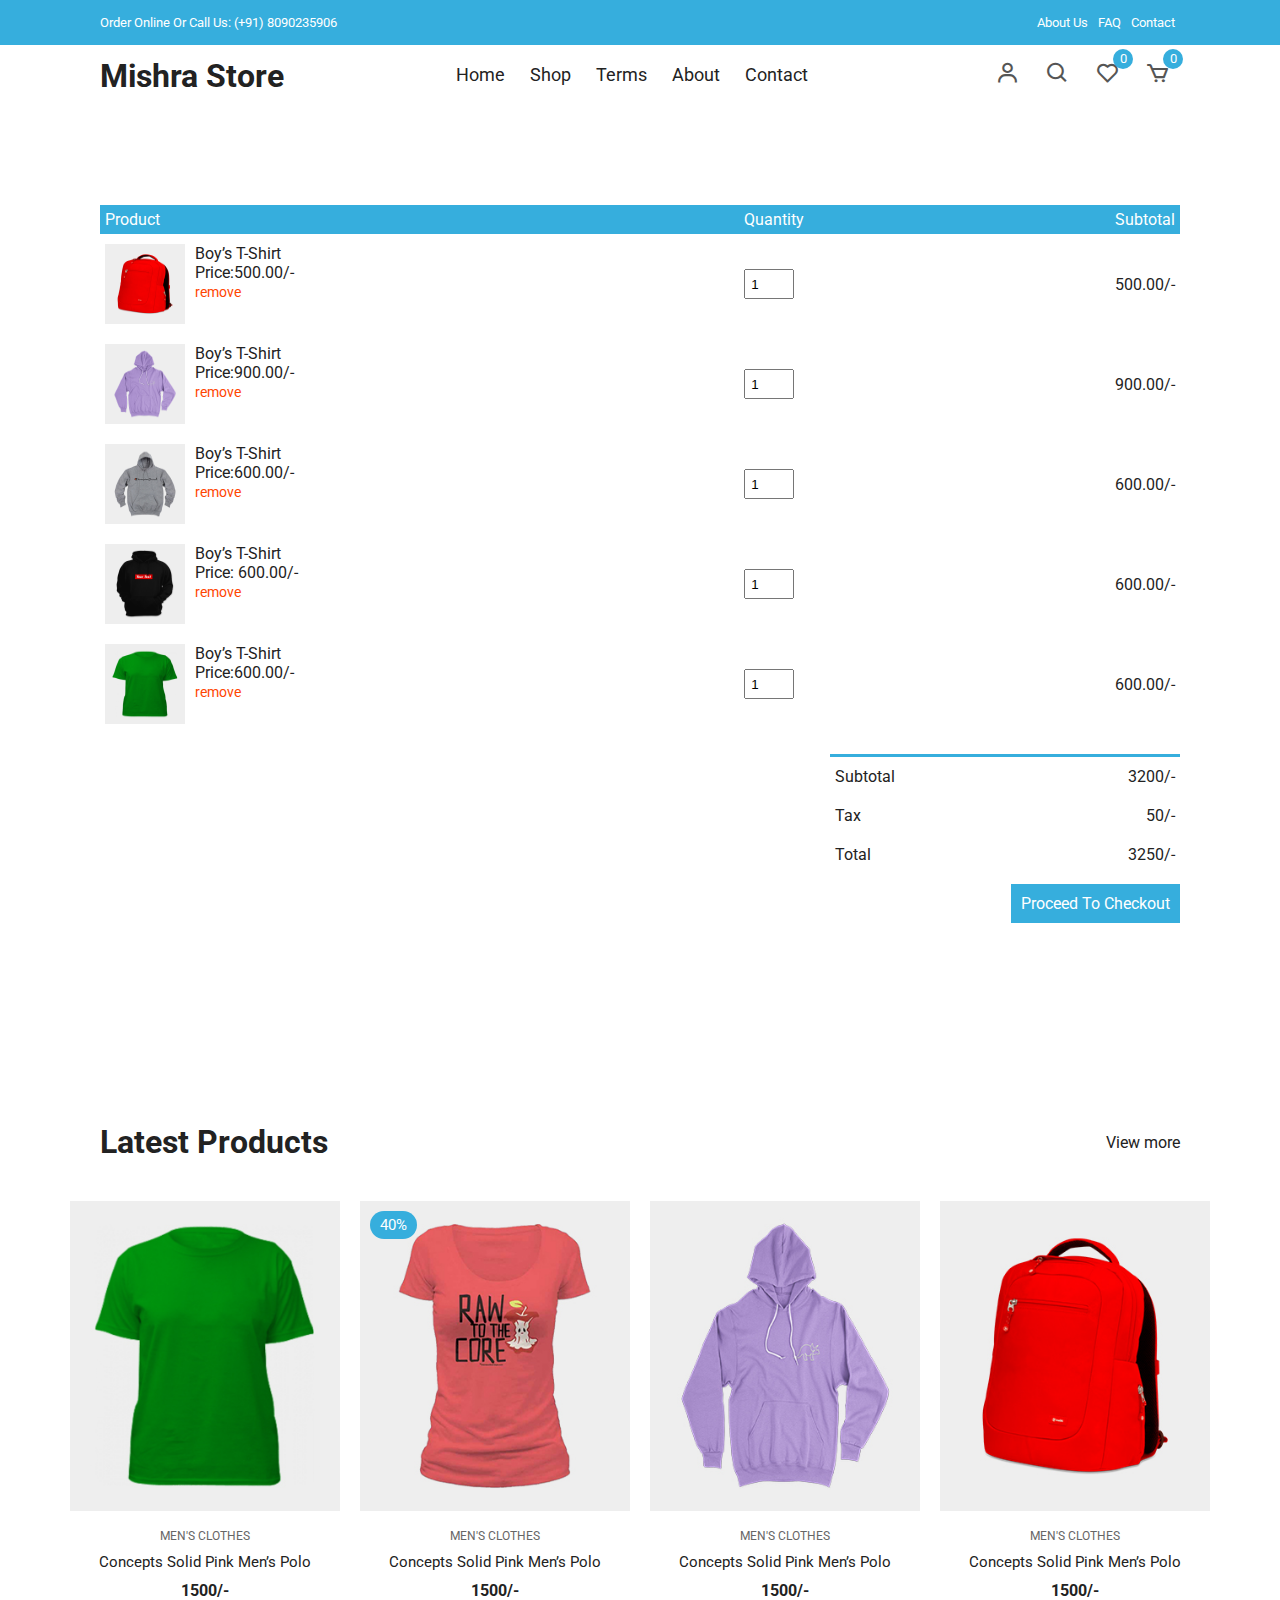
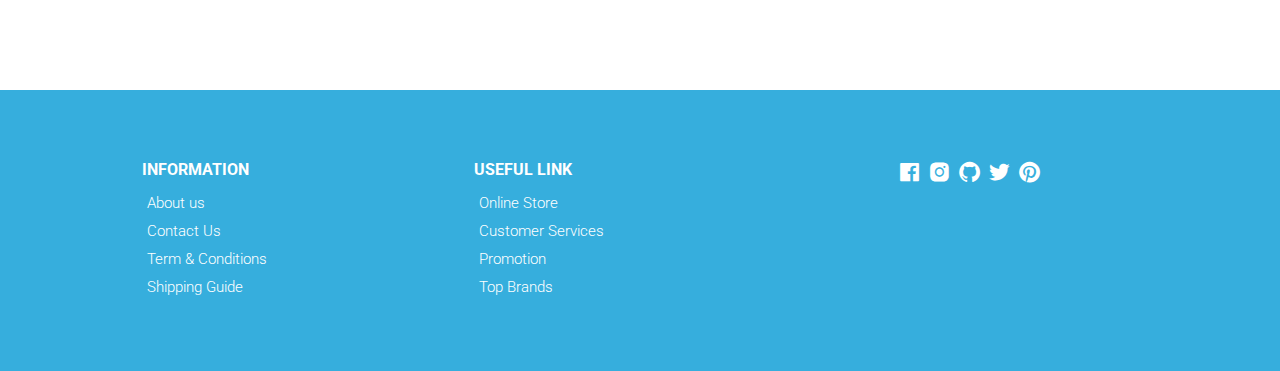
<file: cart.html>
<!DOCTYPE html>
<html lang="en">
  <head>
    <meta charset="UTF-8" />
    <meta name="viewport" content="width=device-width, initial-scale=1.0" />
    <!-- Box icons -->
    <link
      rel="stylesheet"
      href="https://cdn.jsdelivr.net/npm/boxicons@latest/css/boxicons.min.css"
    />
    <!-- Custom StyleSheet -->
    <link rel="stylesheet" href="./css/styles.css" />
    <title>Your Cart</title>
  </head>
  <body>
    <!-- Navigation -->
    <div class="top-nav">
      <div class="container d-flex">
        <p>Order Online Or Call Us: (+91) 8090235906</p>
        <ul class="d-flex">
          <li><a href="#">About Us</a></li>
          <li><a href="#">FAQ</a></li>
          <li><a href="#">Contact</a></li>
        </ul>
      </div>
    </div>
    <div class="navigation">
      <div class="nav-center container d-flex">
        <a href="index.html" class="logo"><h1>Mishra Store</h1></a>

        <ul class="nav-list d-flex">
          <li class="nav-item">
            <a href="/" class="nav-link">Home</a>
          </li>
          <li class="nav-item">
            <a href="product.html" class="nav-link">Shop</a>
          </li>
          <li class="nav-item">
            <a href="#terms" class="nav-link">Terms</a>
          </li>
          <li class="nav-item">
            <a href="#about" class="nav-link">About</a>
          </li>
          <li class="nav-item">
            <a href="#contact" class="nav-link">Contact</a>
          </li>
          <li class="icons d-flex">
            <a href="login.html" class="icon">
              <i class="bx bx-user"></i>
            </a>
            <div class="icon">
              <i class="bx bx-search"></i>
            </div>
            <div class="icon">
              <i class="bx bx-heart"></i>
              <span class="d-flex">0</span>
            </div>
            <a href="cart.html" class="icon">
              <i class="bx bx-cart"></i>
              <span class="d-flex">0</span>
            </a>
          </li>
        </ul>

        <div class="icons d-flex">
          <a href="login.html" class="icon">
            <i class="bx bx-user"></i>
          </a>
          <div class="icon">
            <i class="bx bx-search"></i>
          </div>
          <div class="icon">
            <i class="bx bx-heart"></i>
            <span class="d-flex">0</span>
          </div>
          <a href="cart.html" class="icon">
            <i class="bx bx-cart"></i>
            <span class="d-flex">0</span>
          </a>
        </div>

        <div class="hamburger">
          <i class="bx bx-menu-alt-left"></i>
        </div>
      </div>
    </div>

    <!-- Cart Items -->
    <div class="container cart">
      <table>
        <tr>
          <th>Product</th>
          <th>Quantity</th>
          <th>Subtotal</th>
        </tr>
        <tr>
          <td>
            <div class="cart-info">
              <img src="./images/product-2.jpg" alt="" />
              <div>
                <p>Boy’s T-Shirt</p>
                <span>Price:500.00/-</span> <br />
                <a href="#">remove</a>
              </div>
            </div>
          </td>
          <td><input type="number" value="1" min="1" /></td>
          <td>500.00/-</td>
        </tr>
        <tr>
          <td>
            <div class="cart-info">
              <img src="./images/product-3.jpg" alt="" />
              <div>
                <p>Boy’s T-Shirt</p>
                <span>Price:900.00/-</span> <br />
                <a href="#">remove</a>
              </div>
            </div>
          </td>
          <td><input type="number" value="1" min="1" /></td>
          <td>900.00/-</td>
        </tr>
        <tr>
          <td>
            <div class="cart-info">
              <img src="./images/product-4.jpg" alt="" />
              <div>
                <p>Boy’s T-Shirt</p>
                <span>Price:600.00/-</span> <br />
                <a href="#">remove</a>
              </div>
            </div>
          </td>
          <td><input type="number" value="1" min="1" /></td>
          <td>600.00/-</td>
        </tr>
        <tr>
          <td>
            <div class="cart-info">
              <img src="./images/product-5.jpg" alt="" />
              <div>
                <p>Boy’s T-Shirt</p>
                <span>Price: 600.00/-</span> <br />
                <a href="#">remove</a>
              </div>
            </div>
          </td>
          <td><input type="number" value="1" min="1" /></td>
          <td>600.00/-</td>
        </tr>
        <tr>
          <td>
            <div class="cart-info">
              <img src="./images/product-6.jpg" alt="" />
              <div>
                <p>Boy’s T-Shirt</p>
                <span>Price:600.00/-</span> <br />
                <a href="#">remove</a>
              </div>
            </div>
          </td>
          <td><input type="number" value="1" min="1" /></td>
          <td>600.00/-</td>
        </tr>
      </table>
      <div class="total-price">
        <table>
          <tr>
            <td>Subtotal</td>
            <td>3200/-</td>
          </tr>
          <tr>
            <td>Tax</td>
            <td>50/-</td>
          </tr>
          <tr>
            <td>Total</td>
            <td>3250/-</td>
          </tr>
        </table>
        <a href="#" class="checkout btn">Proceed To Checkout</a>
      </div>
    </div>

    <!-- Latest Products -->
    <section class="section featured">
      <div class="top container">
        <h1>Latest Products</h1>
        <a href="#" class="view-more">View more</a>
      </div>
      <div class="product-center container">
        <div class="product-item">
          <div class="overlay">
            <a href="" class="product-thumb">
              <img src="./images/product-6.jpg" alt="" />
            </a>
          </div>
          <div class="product-info">
            <span>MEN'S CLOTHES</span>
            <a href="">Concepts Solid Pink Men’s Polo</a>
            <h4>1500/-</h4>
          </div>
          <ul class="icons">
            <li><i class="bx bx-heart"></i></li>
            <li><i class="bx bx-search"></i></li>
            <li><i class="bx bx-cart"></i></li>
          </ul>
        </div>
        <div class="product-item">
          <div class="overlay">
            <a href="" class="product-thumb">
              <img src="./images/product-1.jpg" alt="" />
            </a>
            <span class="discount">40%</span>
          </div>
          <div class="product-info">
            <span>MEN'S CLOTHES</span>
            <a href="">Concepts Solid Pink Men’s Polo</a>
            <h4>1500/-</h4>
          </div>
          <ul class="icons">
            <li><i class="bx bx-heart"></i></li>
            <li><i class="bx bx-search"></i></li>
            <li><i class="bx bx-cart"></i></li>
          </ul>
        </div>
        <div class="product-item">
          <div class="overlay">
            <a href="" class="product-thumb">
              <img src="./images/product-3.jpg" alt="" />
            </a>
          </div>
          <div class="product-info">
            <span>MEN'S CLOTHES</span>
            <a href="">Concepts Solid Pink Men’s Polo</a>
            <h4>1500/-</h4>
          </div>
          <ul class="icons">
            <li><i class="bx bx-heart"></i></li>
            <li><i class="bx bx-search"></i></li>
            <li><i class="bx bx-cart"></i></li>
          </ul>
        </div>
        <div class="product-item">
          <div class="overlay">
            <a href="" class="product-thumb">
              <img src="./images/product-2.jpg" alt="" />
            </a>
          </div>
          <div class="product-info">
            <span>MEN'S CLOTHES</span>
            <a href="">Concepts Solid Pink Men’s Polo</a>
            <h4>1500/-</h4>
          </div>
          <ul class="icons">
            <li><i class="bx bx-heart"></i></li>
            <li><i class="bx bx-search"></i></li>
            <li><i class="bx bx-cart"></i></li>
          </ul>
        </div>
      </div>
    </section>

    <!-- Footer -->
    <footer class="footer">
      <div class="row">
        <div class="col d-flex">
          <h4>INFORMATION</h4>
          <a href="">About us</a>
          <a href="">Contact Us</a>
          <a href="">Term & Conditions</a>
          <a href="">Shipping Guide</a>
        </div>
        <div class="col d-flex">
          <h4>USEFUL LINK</h4>
          <a href="">Online Store</a>
          <a href="">Customer Services</a>
          <a href="">Promotion</a>
          <a href="">Top Brands</a>
        </div>
        <div class="col d-flex">
          <span><i class="bx bxl-facebook-square"></i></span>
          <span><i class="bx bxl-instagram-alt"></i></span>
          <span><i class="bx bxl-github"></i></span>
          <span><i class="bx bxl-twitter"></i></span>
          <span><i class="bx bxl-pinterest"></i></span>
        </div>
      </div>
    </footer>

    <!-- Custom Script -->
    <script src="./js/index.js"></script>
  </body>
</html>
</file>
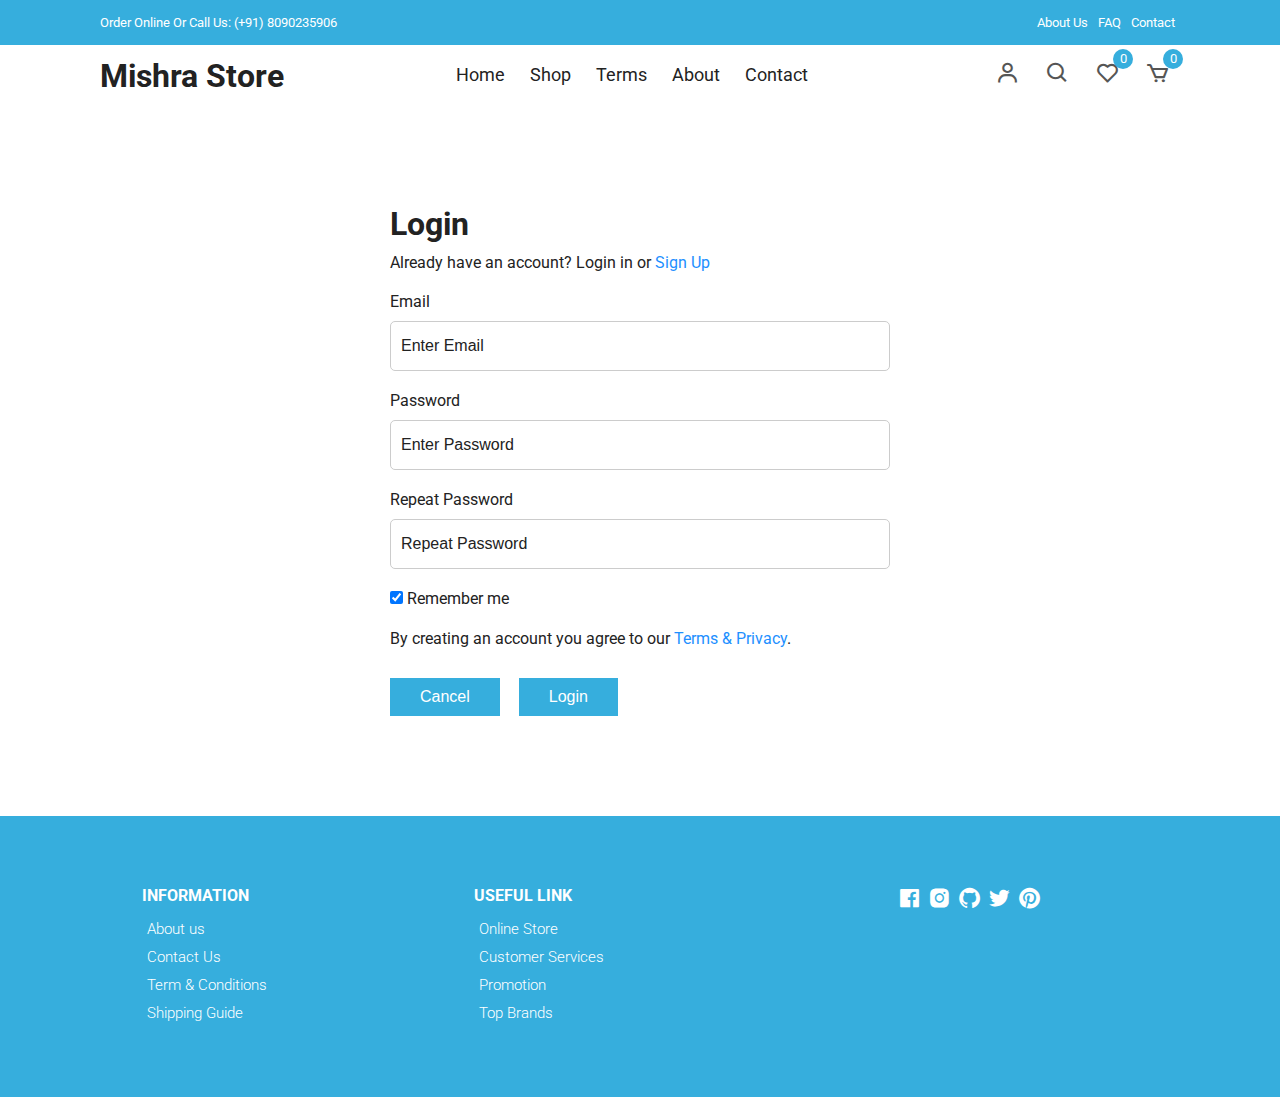
<file: login.html>
<!DOCTYPE html>
<html lang="en">
  <head>
    <meta charset="UTF-8" />
    <meta name="viewport" content="width=device-width, initial-scale=1.0" />
    <!-- Box icons -->
    <link
      rel="stylesheet"
      href="https://cdn.jsdelivr.net/npm/boxicons@latest/css/boxicons.min.css"
    />
    <!-- Custom StyleSheet -->
    <link rel="stylesheet" href="./css/styles.css" />
    <title>Login</title>
  </head>
  <body>
    <!-- Navigation -->
    <div class="top-nav">
      <div class="container d-flex">
        <p>Order Online Or Call Us: (+91) 8090235906</p>
        <ul class="d-flex">
          <li><a href="#">About Us</a></li>
          <li><a href="#">FAQ</a></li>
          <li><a href="#">Contact</a></li>
        </ul>
      </div>
    </div>
    <div class="navigation">
      <div class="nav-center container d-flex">
        <a href="index.html" class="logo"><h1>Mishra Store</h1></a>

        <ul class="nav-list d-flex">
          <li class="nav-item">
            <a href="/" class="nav-link">Home</a>
          </li>
          <li class="nav-item">
            <a href="product.html" class="nav-link">Shop</a>
          </li>
          <li class="nav-item">
            <a href="#terms" class="nav-link">Terms</a>
          </li>
          <li class="nav-item">
            <a href="#about" class="nav-link">About</a>
          </li>
          <li class="nav-item">
            <a href="#contact" class="nav-link">Contact</a>
          </li>
          <li class="icons d-flex">
            <a href="login.html" class="icon">
              <i class="bx bx-user"></i>
            </a>
            <div class="icon">
              <i class="bx bx-search"></i>
            </div>
            <div class="icon">
              <i class="bx bx-heart"></i>
              <span class="d-flex">0</span>
            </div>
            <a href="cart.html" class="icon">
              <i class="bx bx-cart"></i>
              <span class="d-flex">0</span>
            </a>
          </li>
        </ul>

        <div class="icons d-flex">
          <a href="login.html" class="icon">
            <i class="bx bx-user"></i>
          </a>
          <div class="icon">
            <i class="bx bx-search"></i>
          </div>
          <div class="icon">
            <i class="bx bx-heart"></i>
            <span class="d-flex">0</span>
          </div>
          <a href="cart.html" class="icon">
            <i class="bx bx-cart"></i>
            <span class="d-flex">0</span>
          </a>
        </div>

        <div class="hamburger">
          <i class="bx bx-menu-alt-left"></i>
        </div>
      </div>
    </div>
    <!-- Login -->
    <div class="container">
      <div class="login-form">
        <form action="">
          <h1>Login</h1>
          <p>
            Already have an account? Login in or
            <a href="signup.html">Sign Up</a>
          </p>

          <label for="email">Email</label>
          <input type="text" placeholder="Enter Email" name="email" required />

          <label for="psw">Password</label>
          <input
            type="password"
            placeholder="Enter Password"
            name="psw"
            required
          />

          <label for="psw-repeat">Repeat Password</label>
          <input
            type="password"
            placeholder="Repeat Password"
            name="psw-repeat"
            required
          />

          <label>
            <input
              type="checkbox"
              checked="checked"
              name="remember"
              style="margin-bottom: 15px"
            />
            Remember me
          </label>

          <p>
            By creating an account you agree to our
            <a href="#">Terms & Privacy</a>.
          </p>

          <div class="buttons">
            <button type="button" class="cancelbtn">Cancel</button>
            <button type="submit" class="signupbtn">Login</button>
          </div>
        </form>
      </div>
    </div>

    <!-- Footer -->
    <footer class="footer">
      <div class="row">
        <div class="col d-flex">
          <h4>INFORMATION</h4>
          <a href="">About us</a>
          <a href="">Contact Us</a>
          <a href="">Term & Conditions</a>
          <a href="">Shipping Guide</a>
        </div>
        <div class="col d-flex">
          <h4>USEFUL LINK</h4>
          <a href="">Online Store</a>
          <a href="">Customer Services</a>
          <a href="">Promotion</a>
          <a href="">Top Brands</a>
        </div>
        <div class="col d-flex">
          <span><i class="bx bxl-facebook-square"></i></span>
          <span><i class="bx bxl-instagram-alt"></i></span>
          <span><i class="bx bxl-github"></i></span>
          <span><i class="bx bxl-twitter"></i></span>
          <span><i class="bx bxl-pinterest"></i></span>
        </div>
      </div>
    </footer>

    <!-- Custom Script -->
    <script src="./js/index.js"></script>
  </body>
</html>
</file>
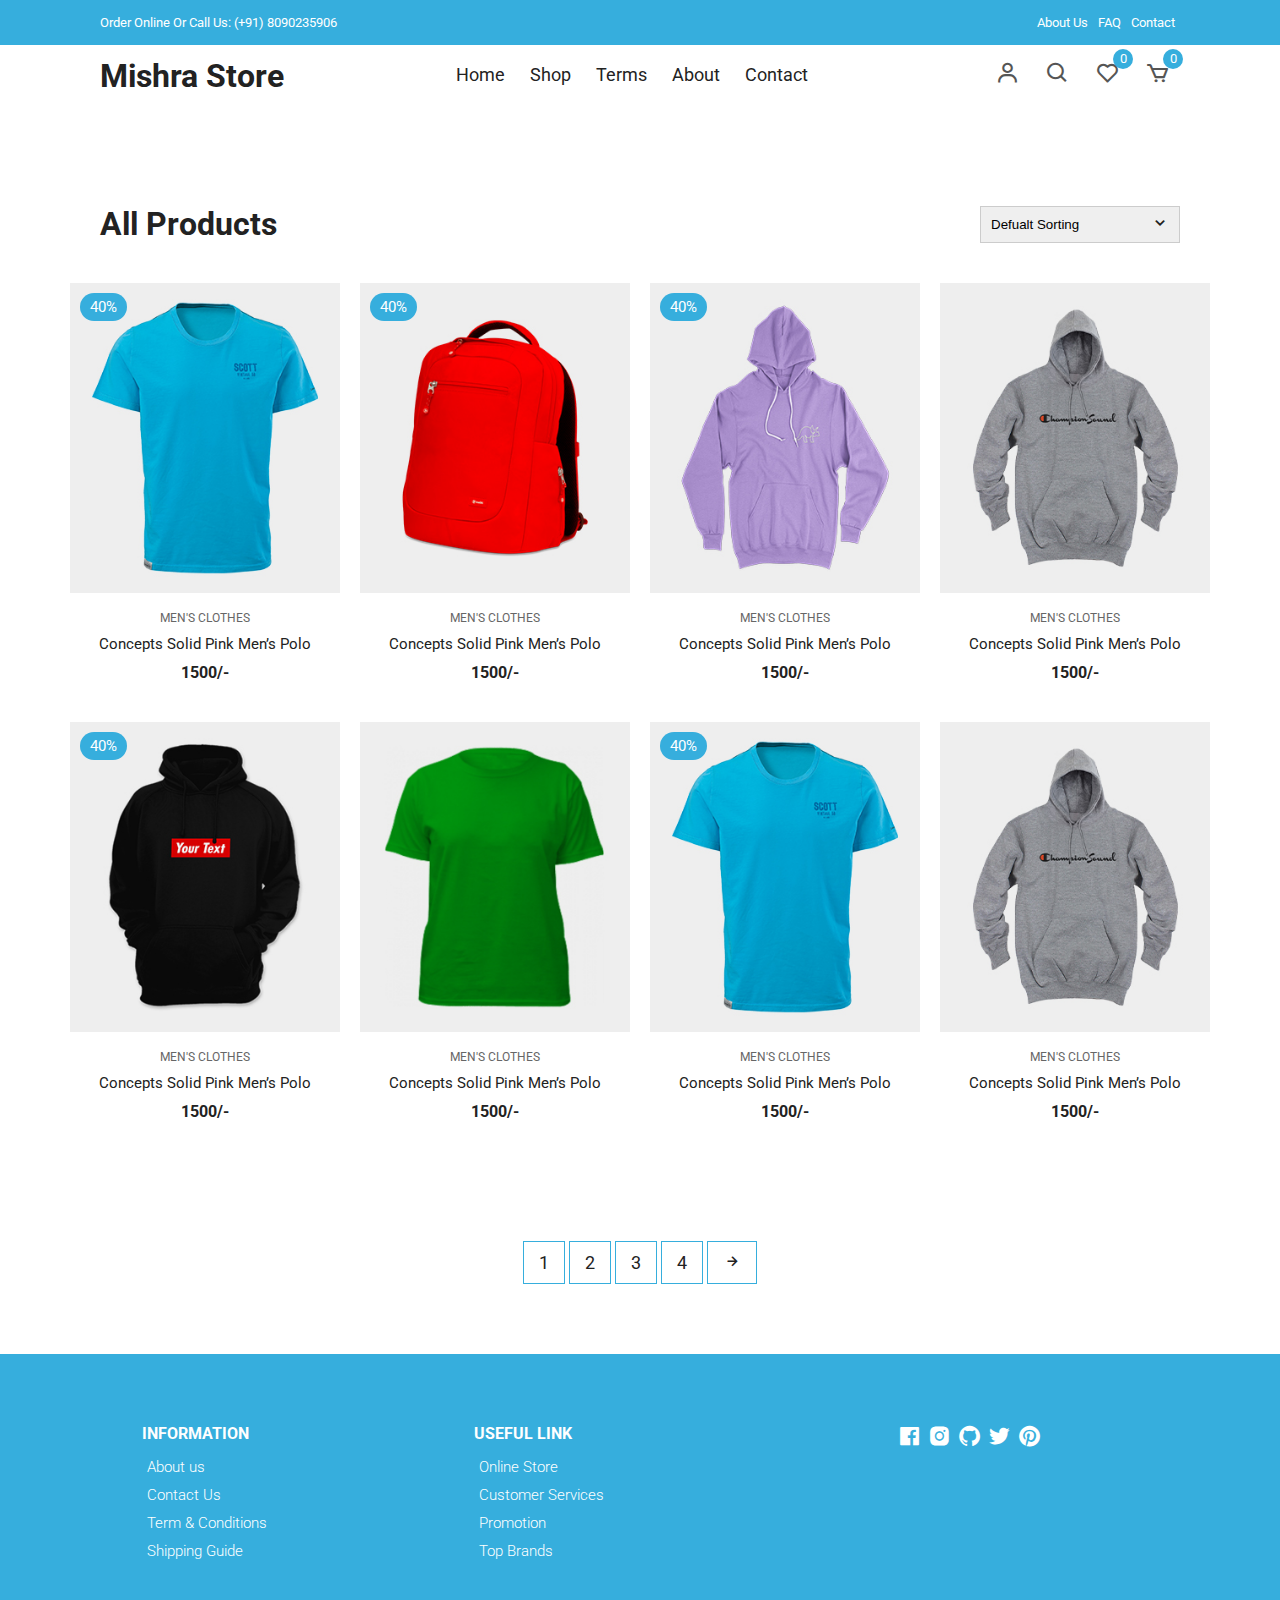
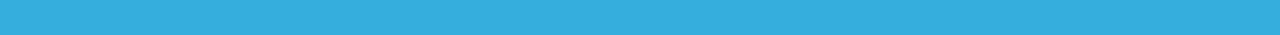
<file: product.html>
<!DOCTYPE html>
<html lang="en">
  <head>
    <meta charset="UTF-8" />
    <meta name="viewport" content="width=device-width, initial-scale=1.0" />
    <!-- Box icons -->
    <link
      rel="stylesheet"
      href="https://cdn.jsdelivr.net/npm/boxicons@latest/css/boxicons.min.css"
    />
    <!-- Custom StyleSheet -->
    <link rel="stylesheet" href="./css/styles.css" />
    <title>Boy’s T-Shirt</title>
  </head>

  <body>
    <!-- Navigation -->
    <div class="top-nav">
      <div class="container d-flex">
        <p>Order Online Or Call Us: (+91) 8090235906</p>
        <ul class="d-flex">
          <li><a href="#">About Us</a></li>
          <li><a href="#">FAQ</a></li>
          <li><a href="#">Contact</a></li>
        </ul>
      </div>
    </div>
    <div class="navigation">
      <div class="nav-center container d-flex">
        <a href="index.html" class="logo"><h1>Mishra Store</h1></a>

        <ul class="nav-list d-flex">
          <li class="nav-item">
            <a href="/" class="nav-link">Home</a>
          </li>
          <li class="nav-item">
            <a href="product.html" class="nav-link">Shop</a>
          </li>
          <li class="nav-item">
            <a href="#terms" class="nav-link">Terms</a>
          </li>
          <li class="nav-item">
            <a href="#about" class="nav-link">About</a>
          </li>
          <li class="nav-item">
            <a href="#contact" class="nav-link">Contact</a>
          </li>
          <li class="icons d-flex">
            <a href="login.html" class="icon">
              <i class="bx bx-user"></i>
            </a>
            <div class="icon">
              <i class="bx bx-search"></i>
            </div>
            <div class="icon">
              <i class="bx bx-heart"></i>
              <span class="d-flex">0</span>
            </div>
            <a href="cart.html" class="icon">
              <i class="bx bx-cart"></i>
              <span class="d-flex">0</span>
            </a>
          </li>
        </ul>

        <div class="icons d-flex">
          <a href="login.html" class="icon">
            <i class="bx bx-user"></i>
          </a>
          <div class="icon">
            <i class="bx bx-search"></i>
          </div>
          <div class="icon">
            <i class="bx bx-heart"></i>
            <span class="d-flex">0</span>
          </div>
          <a href="cart.html" class="icon">
            <i class="bx bx-cart"></i>
            <span class="d-flex">0</span>
          </a>
        </div>

        <div class="hamburger">
          <i class="bx bx-menu-alt-left"></i>
        </div>
      </div>
    </div>

    <!-- All Products -->
    <section class="section all-products" id="products">
      <div class="top container">
        <h1>All Products</h1>
        <form>
          <select>
            <option value="1">Defualt Sorting</option>
            <option value="2">Sort By Price</option>
            <option value="3">Sort By Popularity</option>
            <option value="4">Sort By Sale</option>
            <option value="5">Sort By Rating</option>
          </select>
          <span><i class="bx bx-chevron-down"></i></span>
        </form>
      </div>
      <div class="product-center container">
        <div class="product-item">
          <div class="overlay">
            <a href="productDetails.html" class="product-thumb">
              <img src="./images/product-7.jpg" alt="" />
            </a>
            <span class="discount">40%</span>
          </div>
          <div class="product-info">
            <span>MEN'S CLOTHES</span>
            <a href="productDetails.html">Concepts Solid Pink Men’s Polo</a>
            <h4>1500/-</h4>
          </div>
          <ul class="icons">
            <li><i class="bx bx-heart"></i></li>
            <li><i class="bx bx-search"></i></li>
            <li><i class="bx bx-cart"></i></li>
          </ul>
        </div>
        <div class="product-item">
          <div class="overlay">
            <a href="" class="product-thumb">
              <img src="./images/product-2.jpg" alt="" />
            </a>
            <span class="discount">40%</span>
          </div>
          <div class="product-info">
            <span>MEN'S CLOTHES</span>
            <a href="">Concepts Solid Pink Men’s Polo</a>
            <h4>1500/-</h4>
          </div>
          <ul class="icons">
            <li><i class="bx bx-heart"></i></li>
            <li><i class="bx bx-search"></i></li>
            <li><i class="bx bx-cart"></i></li>
          </ul>
        </div>
        <div class="product-item">
          <div class="overlay">
            <a href="" class="product-thumb">
              <img src="./images/product-3.jpg" alt="" />
            </a>
            <span class="discount">40%</span>
          </div>
          <div class="product-info">
            <span>MEN'S CLOTHES</span>
            <a href="">Concepts Solid Pink Men’s Polo</a>
            <h4>1500/-</h4>
          </div>
          <ul class="icons">
            <li><i class="bx bx-heart"></i></li>
            <li><i class="bx bx-search"></i></li>
            <li><i class="bx bx-cart"></i></li>
          </ul>
        </div>
        <div class="product-item">
          <div class="overlay">
            <a href="" class="product-thumb">
              <img src="./images/product-4.jpg" alt="" />
            </a>
          </div>
          <div class="product-info">
            <span>MEN'S CLOTHES</span>
            <a href="">Concepts Solid Pink Men’s Polo</a>
            <h4>1500/-</h4>
          </div>
          <ul class="icons">
            <li><i class="bx bx-heart"></i></li>
            <li><i class="bx bx-search"></i></li>
            <li><i class="bx bx-cart"></i></li>
          </ul>
        </div>
        <div class="product-item">
          <div class="overlay">
            <a href="" class="product-thumb">
              <img src="./images/product-5.jpg" alt="" />
            </a>
            <span class="discount">40%</span>
          </div>
          <div class="product-info">
            <span>MEN'S CLOTHES</span>
            <a href="">Concepts Solid Pink Men’s Polo</a>
            <h4>1500/-</h4>
          </div>
          <ul class="icons">
            <li><i class="bx bx-heart"></i></li>
            <li><i class="bx bx-search"></i></li>
            <li><i class="bx bx-cart"></i></li>
          </ul>
        </div>
        <div class="product-item">
          <div class="overlay">
            <a href="" class="product-thumb">
              <img src="./images/product-6.jpg" alt="" />
            </a>
          </div>
          <div class="product-info">
            <span>MEN'S CLOTHES</span>
            <a href="">Concepts Solid Pink Men’s Polo</a>
            <h4>1500/-</h4>
          </div>
          <ul class="icons">
            <li><i class="bx bx-heart"></i></li>
            <li><i class="bx bx-search"></i></li>
            <li><i class="bx bx-cart"></i></li>
          </ul>
        </div>
        <div class="product-item">
          <div class="overlay">
            <a href="" class="product-thumb">
              <img src="./images/product-7.jpg" alt="" />
            </a>
            <span class="discount">40%</span>
          </div>
          <div class="product-info">
            <span>MEN'S CLOTHES</span>
            <a href="">Concepts Solid Pink Men’s Polo</a>
            <h4>1500/-</h4>
          </div>
          <ul class="icons">
            <li><i class="bx bx-heart"></i></li>
            <li><i class="bx bx-search"></i></li>
            <li><i class="bx bx-cart"></i></li>
          </ul>
        </div>
        <div class="product-item">
          <div class="overlay">
            <a href="" class="product-thumb">
              <img src="./images/product-4.jpg" alt="" />
            </a>
          </div>
          <div class="product-info">
            <span>MEN'S CLOTHES</span>
            <a href="">Concepts Solid Pink Men’s Polo</a>
            <h4>1500/-</h4>
          </div>
          <ul class="icons">
            <li><i class="bx bx-heart"></i></li>
            <li><i class="bx bx-search"></i></li>
            <li><i class="bx bx-cart"></i></li>
          </ul>
        </div>
      </div>
    </section>
    <section class="pagination">
      <div class="container">
        <span>1</span> <span>2</span> <span>3</span> <span>4</span>
        <span><i class="bx bx-right-arrow-alt"></i></span>
      </div>
    </section>
    <!-- Footer -->
    <footer class="footer">
      <div class="row">
        <div class="col d-flex">
          <h4>INFORMATION</h4>
          <a href="">About us</a>
          <a href="">Contact Us</a>
          <a href="">Term & Conditions</a>
          <a href="">Shipping Guide</a>
        </div>
        <div class="col d-flex">
          <h4>USEFUL LINK</h4>
          <a href="">Online Store</a>
          <a href="">Customer Services</a>
          <a href="">Promotion</a>
          <a href="">Top Brands</a>
        </div>
        <div class="col d-flex">
          <span><i class="bx bxl-facebook-square"></i></span>
          <span><i class="bx bxl-instagram-alt"></i></span>
          <span><i class="bx bxl-github"></i></span>
          <span><i class="bx bxl-twitter"></i></span>
          <span><i class="bx bxl-pinterest"></i></span>
        </div>
      </div>
    </footer>
    <!-- Custom Script -->
    <script src="./js/index.js"></script>
  </body>
</html>
</file>
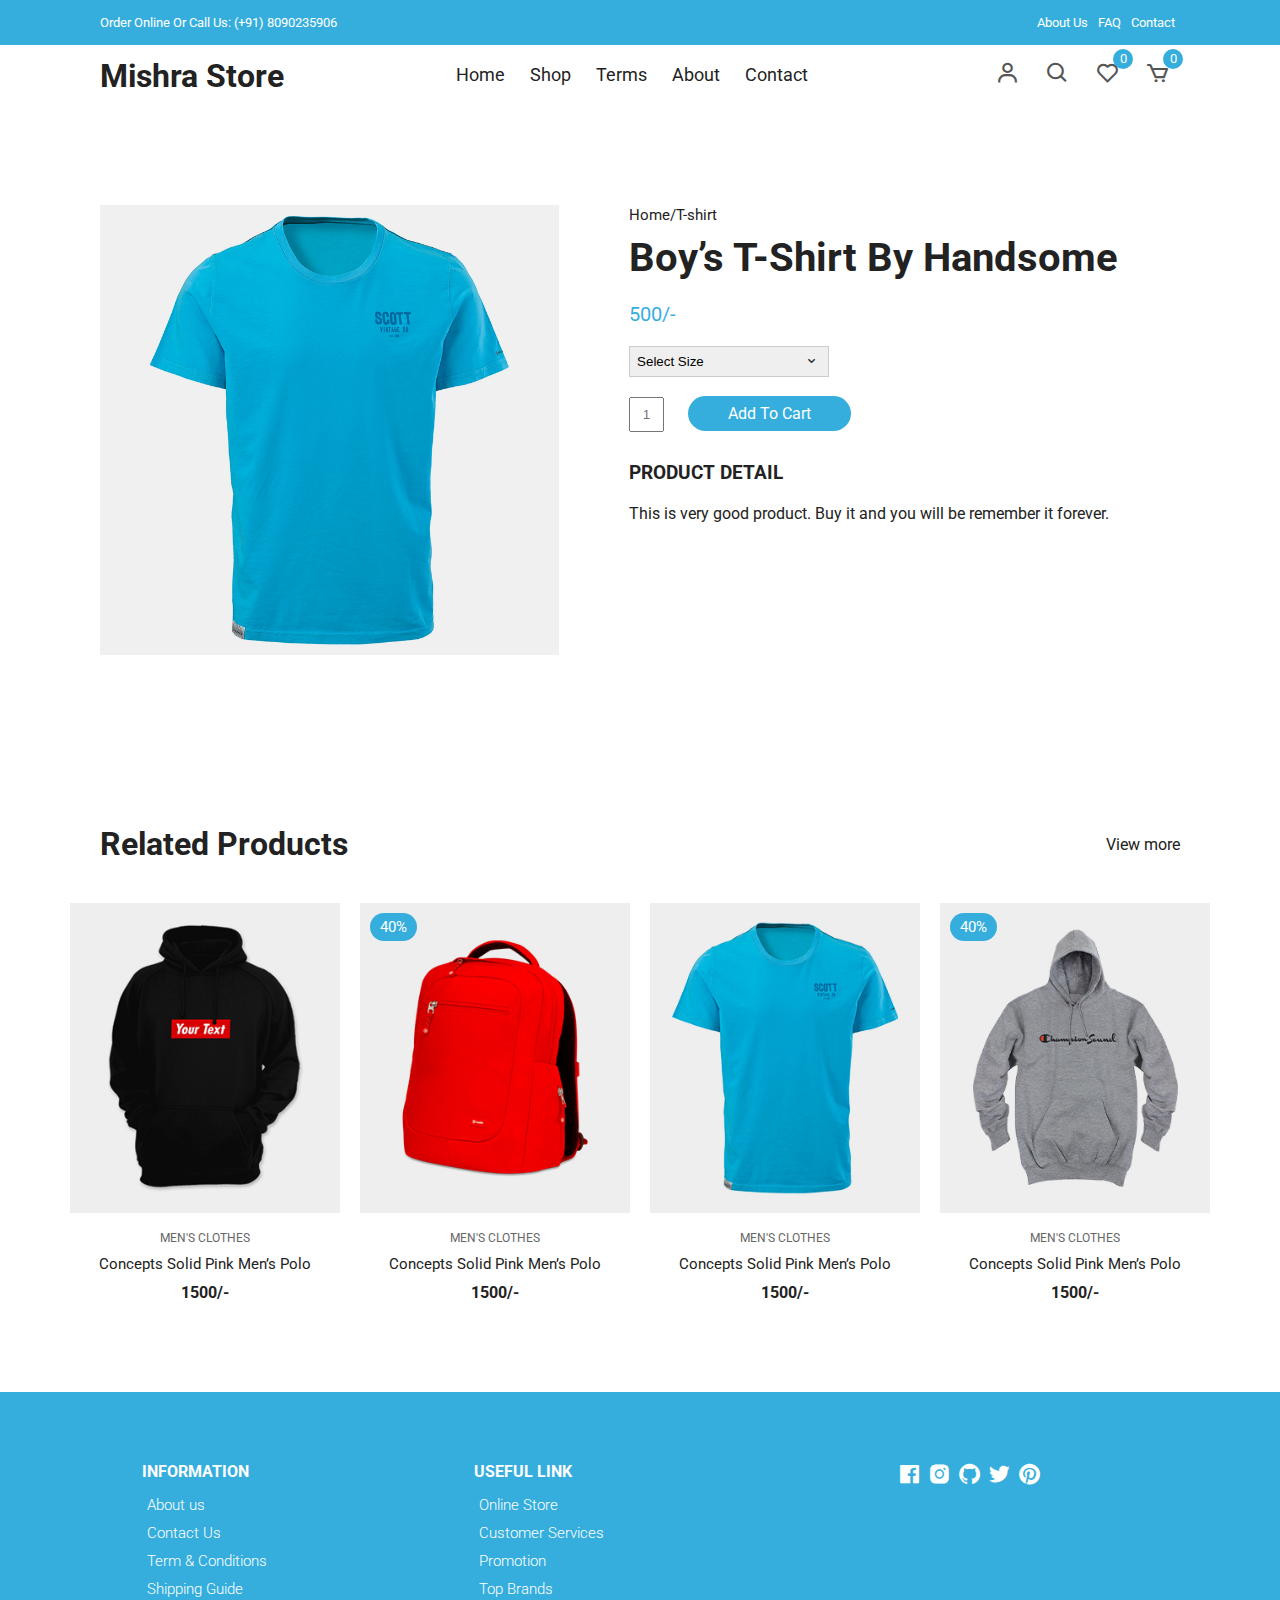
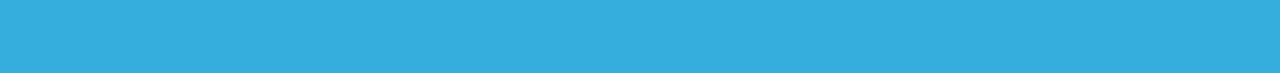
<file: productDetails.html>
<!DOCTYPE html>
<html lang="en">
  <head>
    <meta charset="UTF-8" />
    <meta name="viewport" content="width=device-width, initial-scale=1.0" />
    <!-- Box icons -->
    <link
      rel="stylesheet"
      href="https://cdn.jsdelivr.net/npm/boxicons@latest/css/boxicons.min.css"
    />
    <!-- Custom StyleSheet -->
    <link rel="stylesheet" href="./css/styles.css" />
    <title>Boy’s T-Shirt - Codevo</title>
  </head>

  <body>
    <!-- Navigation -->
    <div class="top-nav">
      <div class="container d-flex">
        <p>Order Online Or Call Us: (+91) 8090235906</p>
        <ul class="d-flex">
          <li><a href="#">About Us</a></li>
          <li><a href="#">FAQ</a></li>
          <li><a href="#">Contact</a></li>
        </ul>
      </div>
    </div>
    <div class="navigation">
      <div class="nav-center container d-flex">
        <a href="index.html" class="logo"><h1>Mishra Store</h1></a>

        <ul class="nav-list d-flex">
          <li class="nav-item">
            <a href="/" class="nav-link">Home</a>
          </li>
          <li class="nav-item">
            <a href="product.html" class="nav-link">Shop</a>
          </li>
          <li class="nav-item">
            <a href="#terms" class="nav-link">Terms</a>
          </li>
          <li class="nav-item">
            <a href="#about" class="nav-link">About</a>
          </li>
          <li class="nav-item">
            <a href="#contact" class="nav-link">Contact</a>
          </li>
          <li class="icons d-flex">
            <a href="login.html" class="icon">
              <i class="bx bx-user"></i>
            </a>
            <div class="icon">
              <i class="bx bx-search"></i>
            </div>
            <div class="icon">
              <i class="bx bx-heart"></i>
              <span class="d-flex">0</span>
            </div>
            <a href="cart.html" class="icon">
              <i class="bx bx-cart"></i>
              <span class="d-flex">0</span>
            </a>
          </li>
        </ul>

        <div class="icons d-flex">
          <a href="login.html" class="icon">
            <i class="bx bx-user"></i>
          </a>
          <div class="icon">
            <i class="bx bx-search"></i>
          </div>
          <div class="icon">
            <i class="bx bx-heart"></i>
            <span class="d-flex">0</span>
          </div>
          <a href="cart.html" class="icon">
            <i class="bx bx-cart"></i>
            <span class="d-flex">0</span>
          </a>
        </div>

        <div class="hamburger">
          <i class="bx bx-menu-alt-left"></i>
        </div>
      </div>
    </div>

    <!-- Product Details -->
    <section class="section product-detail">
      <div class="details container">
        <div class="left image-container">
          <div class="main">
            <img src="./images/product-8.jpg" id="zoom" alt="" />
          </div>
        </div>
        <div class="right">
          <span>Home/T-shirt</span>
          <h1>Boy’s T-Shirt By Handsome</h1>
          <div class="price">500/-</div>
          <form>
            <div>
              <select>
                <option value="Select Size" selected disabled>
                  Select Size
                </option>
                <option value="1">32</option>
                <option value="2">42</option>
                <option value="3">52</option>
                <option value="4">62</option>
              </select>
              <span><i class="bx bx-chevron-down"></i></span>
            </div>
          </form>
          <form class="form">
            <input type="text" placeholder="1" />
            <a href="cart.html" class="addCart">Add To Cart</a>
          </form>
          <h3>Product Detail</h3>
          <p>
            This is very good product. Buy it and
            you will be remember it forever.
          </p>
        </div>
      </div>
    </section>

    <!-- Related -->
    <section class="section featured">
      <div class="top container">
        <h1>Related Products</h1>
        <a href="#" class="view-more">View more</a>
      </div>
      <div class="product-center container">
        <div class="product-item">
          <div class="overlay">
            <a href="" class="product-thumb">
              <img src="./images/product-5.jpg" alt="" />
            </a>
          </div>
          <div class="product-info">
            <span>MEN'S CLOTHES</span>
            <a href="">Concepts Solid Pink Men’s Polo</a>
            <h4>1500/-</h4>
          </div>
          <ul class="icons">
            <li><i class="bx bx-heart"></i></li>
            <li><i class="bx bx-search"></i></li>
            <li><i class="bx bx-cart"></i></li>
          </ul>
        </div>
        <div class="product-item">
          <div class="overlay">
            <a href="" class="product-thumb">
              <img src="./images/product-2.jpg" alt="" />
            </a>
            <span class="discount">40%</span>
          </div>
          <div class="product-info">
            <span>MEN'S CLOTHES</span>
            <a href="">Concepts Solid Pink Men’s Polo</a>
            <h4>1500/-</h4>
          </div>
          <ul class="icons">
            <li><i class="bx bx-heart"></i></li>
            <li><i class="bx bx-search"></i></li>
            <li><i class="bx bx-cart"></i></li>
          </ul>
        </div>
        <div class="product-item">
          <div class="overlay">
            <a href="" class="product-thumb">
              <img src="./images/product-7.jpg" alt="" />
            </a>
          </div>
          <div class="product-info">
            <span>MEN'S CLOTHES</span>
            <a href="">Concepts Solid Pink Men’s Polo</a>
            <h4>1500/-</h4>
          </div>
          <ul class="icons">
            <li><i class="bx bx-heart"></i></li>
            <li><i class="bx bx-search"></i></li>
            <li><i class="bx bx-cart"></i></li>
          </ul>
        </div>
        <div class="product-item">
          <div class="overlay">
            <a href="" class="product-thumb">
              <img src="./images/product-4.jpg" alt="" />
            </a>
            <span class="discount">40%</span>
          </div>
          <div class="product-info">
            <span>MEN'S CLOTHES</span>
            <a href="">Concepts Solid Pink Men’s Polo</a>
            <h4>1500/-</h4>
          </div>
          <ul class="icons">
            <li><i class="bx bx-heart"></i></li>
            <li><i class="bx bx-search"></i></li>
            <li><i class="bx bx-cart"></i></li>
          </ul>
        </div>
      </div>
    </section>
    <!-- Footer -->
    <footer class="footer">
      <div class="row">
        <div class="col d-flex">
          <h4>INFORMATION</h4>
          <a href="">About us</a>
          <a href="">Contact Us</a>
          <a href="">Term & Conditions</a>
          <a href="">Shipping Guide</a>
        </div>
        <div class="col d-flex">
          <h4>USEFUL LINK</h4>
          <a href="">Online Store</a>
          <a href="">Customer Services</a>
          <a href="">Promotion</a>
          <a href="">Top Brands</a>
        </div>
        <div class="col d-flex">
          <span><i class="bx bxl-facebook-square"></i></span>
          <span><i class="bx bxl-instagram-alt"></i></span>
          <span><i class="bx bxl-github"></i></span>
          <span><i class="bx bxl-twitter"></i></span>
          <span><i class="bx bxl-pinterest"></i></span>
        </div>
      </div>
    </footer>
    <!-- Custom Script -->
    <script src="./js/index.js"></script>
    <script
      src="https://code.jquery.com/jquery-3.4.0.min.js"
      integrity="sha384-JUMjoW8OzDJw4oFpWIB2Bu/c6768ObEthBMVSiIx4ruBIEdyNSUQAjJNFqT5pnJ6"
      crossorigin="anonymous"
    ></script>
    <script src="./js/zoomsl.min.js"></script>
    <script>
      $(function () {
        console.log("hello");
        $("#zoom").imagezoomsl({
          zoomrange: [4, 4],
        });
      });
    </script>
  </body>
</html>
</file>
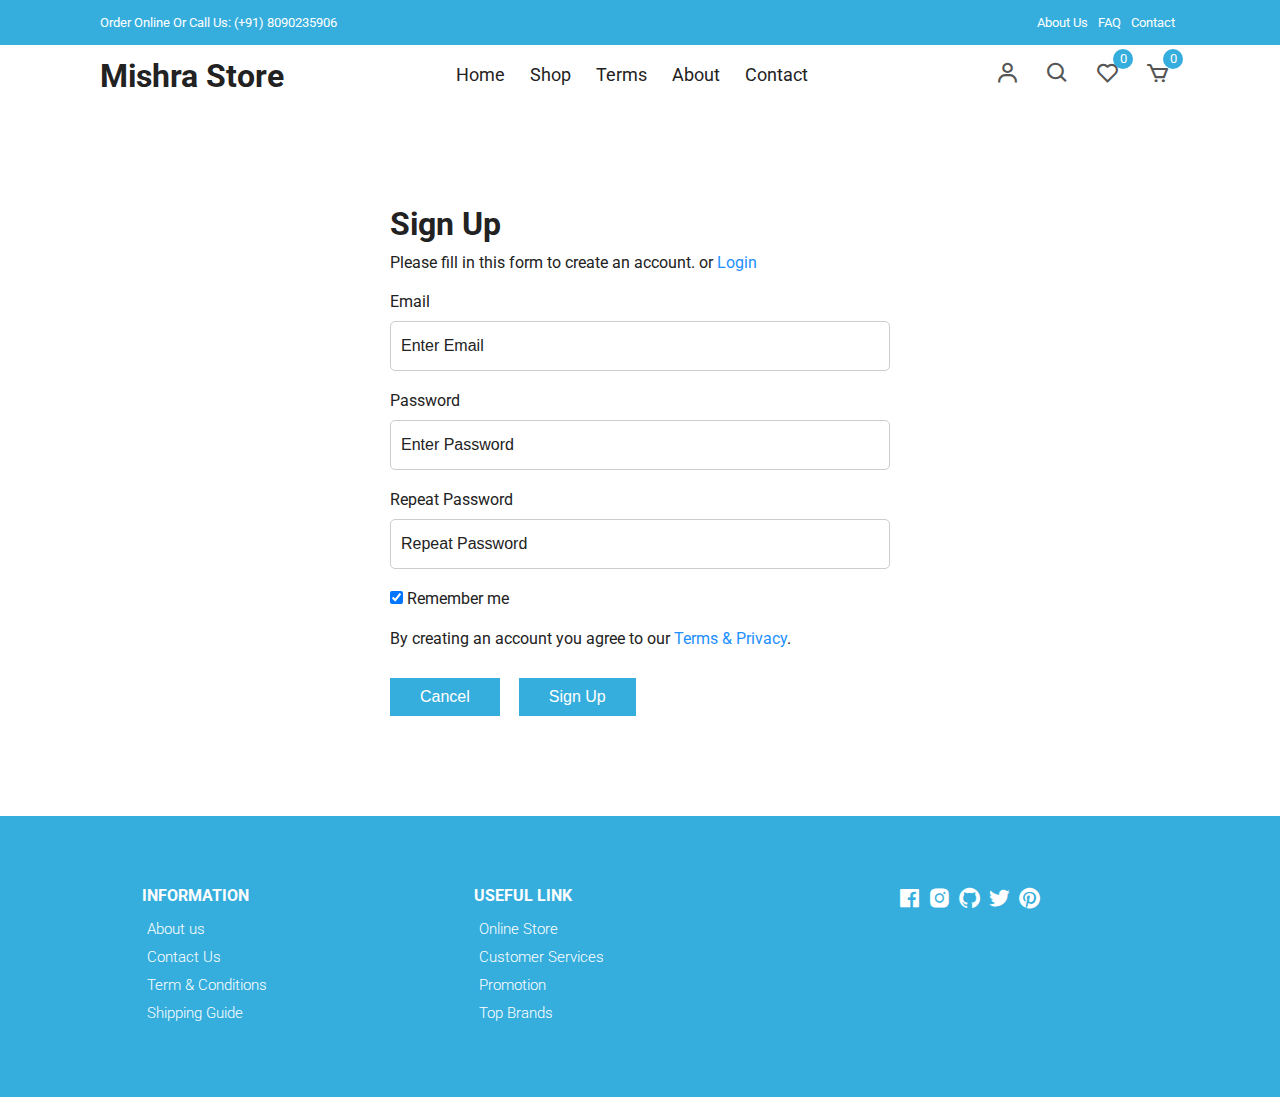
<file: signup.html>
<!DOCTYPE html>
<html lang="en">
  <head>
    <meta charset="UTF-8" />
    <meta name="viewport" content="width=device-width, initial-scale=1.0" />
    <!-- Box icons -->
    <link
      rel="stylesheet"
      href="https://cdn.jsdelivr.net/npm/boxicons@latest/css/boxicons.min.css"
    />
    <!-- Custom StyleSheet -->
    <link rel="stylesheet" href="./css/styles.css" />
    <title>Sign Up</title>
  </head>
  <body>
    <!-- Navigation -->
    <div class="top-nav">
      <div class="container d-flex">
        <p>Order Online Or Call Us: (+91) 8090235906</p>
        <ul class="d-flex">
          <li><a href="#">About Us</a></li>
          <li><a href="#">FAQ</a></li>
          <li><a href="#">Contact</a></li>
        </ul>
      </div>
    </div>
    <div class="navigation">
      <div class="nav-center container d-flex">
        <a href="index.html" class="logo"><h1>Mishra Store</h1></a>

        <ul class="nav-list d-flex">
          <li class="nav-item">
            <a href="/" class="nav-link">Home</a>
          </li>
          <li class="nav-item">
            <a href="product.html" class="nav-link">Shop</a>
          </li>
          <li class="nav-item">
            <a href="#terms" class="nav-link">Terms</a>
          </li>
          <li class="nav-item">
            <a href="#about" class="nav-link">About</a>
          </li>
          <li class="nav-item">
            <a href="#contact" class="nav-link">Contact</a>
          </li>
          <li class="icons d-flex">
            <a href="login.html" class="icon">
              <i class="bx bx-user"></i>
            </a>
            <div class="icon">
              <i class="bx bx-search"></i>
            </div>
            <div class="icon">
              <i class="bx bx-heart"></i>
              <span class="d-flex">0</span>
            </div>
            <a href="cart.html" class="icon">
              <i class="bx bx-cart"></i>
              <span class="d-flex">0</span>
            </a>
          </li>
        </ul>

        <div class="icons d-flex">
          <a href="login.html" class="icon">
            <i class="bx bx-user"></i>
          </a>
          <div class="icon">
            <i class="bx bx-search"></i>
          </div>
          <div class="icon">
            <i class="bx bx-heart"></i>
            <span class="d-flex">0</span>
          </div>
          <a href="cart.html" class="icon">
            <i class="bx bx-cart"></i>
            <span class="d-flex">0</span>
          </a>
        </div>

        <div class="hamburger">
          <i class="bx bx-menu-alt-left"></i>
        </div>
      </div>
    </div>
    <!-- Login -->
    <div class="container">
      <div class="login-form">
        <form action="">
          <h1>Sign Up</h1>
          <p>
            Please fill in this form to create an account. or
            <a href="login.html">Login</a>
          </p>

          <label for="email">Email</label>
          <input type="text" placeholder="Enter Email" name="email" required />

          <label for="psw">Password</label>
          <input
            type="password"
            placeholder="Enter Password"
            name="psw"
            required
          />

          <label for="psw-repeat">Repeat Password</label>
          <input
            type="password"
            placeholder="Repeat Password"
            name="psw-repeat"
            required
          />

          <label>
            <input
              type="checkbox"
              checked="checked"
              name="remember"
              style="margin-bottom: 15px"
            />
            Remember me
          </label>

          <p>
            By creating an account you agree to our
            <a href="#">Terms & Privacy</a>.
          </p>

          <div class="buttons">
            <button type="button" class="cancelbtn">Cancel</button>
            <button type="submit" class="signupbtn">Sign Up</button>
          </div>
        </form>
      </div>
    </div>

    <!-- Footer -->
    <footer class="footer">
      <div class="row">
        <div class="col d-flex">
          <h4>INFORMATION</h4>
          <a href="">About us</a>
          <a href="">Contact Us</a>
          <a href="">Term & Conditions</a>
          <a href="">Shipping Guide</a>
        </div>
        <div class="col d-flex">
          <h4>USEFUL LINK</h4>
          <a href="">Online Store</a>
          <a href="">Customer Services</a>
          <a href="">Promotion</a>
          <a href="">Top Brands</a>
        </div>
        <div class="col d-flex">
          <span><i class="bx bxl-facebook-square"></i></span>
          <span><i class="bx bxl-instagram-alt"></i></span>
          <span><i class="bx bxl-github"></i></span>
          <span><i class="bx bxl-twitter"></i></span>
          <span><i class="bx bxl-pinterest"></i></span>
        </div>
      </div>
    </footer>

    <!-- Custom Script -->
    <script src="./js/index.js"></script>
  </body>
</html>
</file>
<file: css/styles.css>
/* Fonts */
@import url('https://fonts.googleapis.com/css2?family=Roboto:wght@100;300;400;500;700&display=swap');

/* Color Variables */
:root {
  --white: #fff;
  --black: #222;
  --green: #36aedd;
  --grey1: #f0f0f0;
  --grey2: #e9d7d3;
}

/* Basic Reset */
*,
*::before,
*::after {
  margin: 0;
  padding: 0;
  box-sizing: inherit;
}

html {
  box-sizing: border-box;
  font-size: 62.5%;
}

body {
  font-family: 'Roboto', sans-serif;
  font-size: 1.6rem;
  background-color: var(--white);
  color: var(--black);
  font-weight: 400;
  font-style: normal;
}

a {
  text-decoration: none;
  color: var(--black);
}

li {
  list-style: none;
}

.container {
  max-width: 114rem;
  margin: 0 auto;
  padding: 0 3rem;
}

.d-flex {
  display: flex;
  align-items: center;
}

/* 
=================
Header
=================
*/

.header {
  position: relative;
  min-height: 100vh;
  overflow-x: hidden;
}

.top-nav {
  background-color: var(--green);
  font-size: 1.3rem;
  color: var(--white);
}

.top-nav div {
  justify-content: space-between;
  height: 4.5rem;
}

.top-nav a {
  color: var(--white);
  padding: 0 0.5rem;
}

/* 
=================
Navigation
=================
*/
.navigation {
  height: 6rem;
  line-height: 6rem;
}

.nav-center {
  justify-content: space-between;
}

.nav-list .icons {
  display: none;
}

.nav-center .nav-item:not(:last-child) {
  margin-right: 0.5rem;
}

.nav-center .nav-link {
  font-size: 1.8rem;
  padding: 1rem;
}

.nav-center .nav-link:hover {
  color: var(--green);
}

.nav-center .hamburger {
  display: none;
  font-size: 2.3rem;
  color: var(--black);
  cursor: pointer;
}

/* Icons */

.icon {
  cursor: pointer;
  font-size: 2.5rem;
  padding: 0 1rem;
  color: #555;
  position: relative;
}

.icon:not(:last-child) {
  margin-right: 0.5rem;
}

.icon span {
  position: absolute;
  top: 3px;
  right: -3px;
  background-color: var(--green);
  color: var(--white);
  border-radius: 50%;
  font-size: 1.3rem;
  height: 2rem;
  width: 2rem;
  justify-content: center;
}

@media only screen and (max-width: 768px) {
  .nav-list {
    position: fixed;
    top: 12%;
    left: -35rem;
    flex-direction: column;
    align-items: flex-start;
    box-shadow: 5px 5px 10px rgba(0, 0, 0, 0.2);
    background-color: white;
    height: 100%;
    width: 0%;
    max-width: 35rem;
    z-index: 100;
    transition: all 300ms ease-in-out;
  }

  .nav-list.open {
    left: 0;
    width: 100%;
  }

  .nav-list .nav-item {
    margin: 0 0 1rem 0;
    width: 100%;
  }

  .nav-list .nav-link {
    font-size: 2rem;
    color: var(--black);
  }

  .nav-center .hamburger {
    display: block;
    color: var(--black);
    font-size: 3rem;
  }

  .icons {
    display: none;
  }

  .nav-list .icons {
    display: flex;
  }

  .top-nav ul {
    display: none;
  }

  .top-nav div {
    justify-content: center;
    height: 3rem;
  }
}

/* 
=================
Hero Area
=================
*/

.hero,
.hero .glide__slides {
  background-color: var(--grey2);
  position: relative;
  height: calc(100vh - 6rem);
  margin: 0 4rem;
  overflow: hidden;
}

.hero .center {
  display: flex;
  align-items: center;
  justify-content: center;
  position: relative;
  height: 100%;
  padding-top: 3rem;
}

.hero .left {
  position: absolute;
  top: 0%;
  left: 25rem;
  opacity: 0;
  transition: all 1000ms ease-in-out;
}

.hero .left h1 {
  font-size: 5rem;
  margin: 1rem 0;
}

.hero .left p {
  font-size: 1.6rem;
  margin-bottom: 1rem;
}

.hero .left .hero-btn {
  display: inline-block;
  padding: 1rem 3rem;
  font-size: 1.6rem;
  margin-top: 1rem;
  background-color: var(--green);
  color: white;
}

.hero .right {
  flex: 0 0 50%;
  height: 100%;
  position: relative;
  text-align: center;
}

.hero .right img {
  position: absolute;
  width: 55rem;
  opacity: 0;
  transition: all 1000ms ease-in-out;
}

.center .right img.img1 {
  width: 85%;
  right: -25%;
  bottom: -50%;
}

.center .right img.img2 {
  width: 90%;
  right: -40%;
  bottom: -40%;
}

.glide__slide--active .center .right img {
  bottom: -3%;
  opacity: 1;
}

.glide__slide--active .left {
  opacity: 1;
  top: 35%;
}

/*
======================
Hero Media Query
======================
*/
@media only screen and (max-width: 1500px) {
  .hero .left {
    left: 0;
  }
}
@media only screen and (max-width: 999px) {
  .glide__slide--active .left {
    top: 15%;
  }

  .center .right img.img1 {
    width: 90%;
  }

  .center .right img.img2 {
    width: 100%;
  }
}

@media only screen and (max-width: 567px) {
  .center .right img.img1 {
    width: 30rem;
  }

  .center .right img.img2 {
    width: 33rem;
  }

  .hero,
  .hero .glide__slides {
    margin: 0;
    padding: 0 3rem;
  }

  .hero .left h1 {
    font-size: 3rem;
  }

  .hero .left span {
    font-size: 1.4rem;
  }
  .hero .left p {
    font-size: 1.5rem;
    width: 80%;
  }
}

/* Category Section */
.section {
  padding: 10rem 0 5rem 0;
  overflow: hidden;
}

.cat-center {
  display: flex;
  align-items: center;
  justify-content: center;
  max-width: 114rem;
  margin: auto;
  padding: 0 3rem;
}

.cat-center .cat {
  max-width: 37rem;
  height: 25rem;
  overflow: hidden;
  position: relative;
  cursor: pointer;
  text-align: center;
}

.cat-center .cat:not(:last-child) {
  margin-right: 3rem;
}

.cat-center .cat img {
  width: 36.5rem;
  height: 100%;
  margin: auto;
  object-fit: cover;
  transition: all 2s ease;
}

.cat-center .cat:hover img {
  transform: scale(1.1);
}

.cat-center .cat div {
  position: absolute;
  bottom: 15%;
  left: 50%;
  transform: translateX(-50%);
  background-color: var(--white);
  width: 18rem;
  height: 5rem;
  line-height: 5rem;
  text-align: center;
  font-size: 2rem;
  font-weight: 500;
}

@media only screen and (max-width: 1200px) {
  .cat-center .cat img {
    width: 30rem;
  }
}

@media only screen and (max-width: 967px) {
  .cat-center .cat {
    max-width: 25rem;
    height: 20rem;
  }

  .cat-center .cat img {
    width: 25rem;
  }
}

@media only screen and (max-width: 768px) {
  .section {
    padding: 5rem 0;
  }

  .cat-center {
    flex-direction: column;
    padding: 3rem;
  }

  .cat-center .cat {
    max-width: 100%;
    height: 30rem;
  }

  .cat-center .cat:not(:last-child) {
    margin-right: 0rem;
    margin-bottom: 5rem;
  }

  .cat-center .cat img {
    width: 100%;
  }
}

/* New Arrivals */
.title {
  text-align: center;
  margin-bottom: 5rem;
}

.title h1 {
  font-size: 3rem;
  text-transform: uppercase;
  margin-bottom: 1rem;
  font-weight: 500;
}

.product-center {
  display: flex;
  align-items: center;
  justify-content: center;
  flex-wrap: wrap;
  max-width: 120rem;
  margin: 0 auto;
  padding: 0 2rem;
}

.product-item {
  position: relative;
  width: 27rem;
  margin: 0 auto;
  margin-bottom: 3rem;
}

.product-thumb img {
  width: 100%;
  height: 31rem;
  object-fit: cover;
  transition: all 500ms linear;
}

.product-info {
  padding: 1rem;
  text-align: center;
}

.product-info span {
  display: inline-block;
  font-size: 1.2rem;
  color: #666;
  margin-bottom: 1rem;
}

.product-info a {
  font-size: 1.5rem;
  display: block;
  margin-bottom: 1rem;
  transition: all 300ms ease;
}

.product-info a:hover {
  color: var(--green);
}

.product-item .icons {
  position: absolute;
  left: 50%;
  top: 35%;
  transform: translateX(-50%);
  display: flex;
  align-items: center;
}

.product-item .icons li {
  background-color: var(--white);
  text-align: center;
  padding: 1rem 1.5rem;
  font-size: 2.3rem;
  cursor: pointer;
  transition: 300ms ease-out;
  transform: translateY(20px);
  visibility: hidden;
  opacity: 0;
}

.product-item .icons li:first-child {
  transition-delay: 0.1s;
}

.product-item .icons li:nth-child(2) {
  transition-delay: 0.2s;
}

.product-item .icons li:nth-child(3) {
  transition-delay: 0.3s;
}

.product-item:hover .icons li {
  visibility: visible;
  opacity: 1;
  transform: translateY(0);
}

.product-item .icons li:not(:last-child) {
  margin-right: 0.5rem;
}

.product-item .icons li:hover {
  background-color: var(--green);
  color: var(--white);
}

.product-item .overlay {
  position: relative;
  overflow: hidden;
  cursor: pointer;
  width: 100%;
}

.product-item .overlay::after {
  content: '';
  position: absolute;
  top: 0;
  left: 0;
  width: 100%;
  height: 100%;
  background-color: rgba(0, 0, 0, 0.5);
  visibility: hidden;
  opacity: 0;
  transition: 300ms ease-out;
}

.product-item:hover .overlay::after {
  visibility: visible;
  opacity: 1;
}

.product-item:hover .product-thumb img {
  transform: scale(1.1);
}

.product-item .discount {
  position: absolute;
  top: 1rem;
  left: 1rem;
  background-color: var(--green);
  padding: 0.5rem 1rem;
  color: var(--white);
  border-radius: 2rem;
  font-size: 1.5rem;
}

@media only screen and (max-width: 567px) {
  .product-center {
    max-width: 100%;
    padding: 0 1rem;
  }

  .product-item {
    width: 40%;
    margin-bottom: 3rem;
  }

  .product-thumb img {
    height: 20rem;
  }

  .product-item {
    margin-right: 2rem;
  }

  .product-item .icons li {
    padding: 0.5rem 1rem;
    font-size: 1.8rem;
  }
}

/* Banner */

.banner {
  position: relative;
  background-color: var(--grey2);
  padding: 14rem 20%;
}

.banner .right img {
  position: absolute;
  bottom: 0;
  right: 10%;
  width: 75rem;
}

.banner .trend,
.banner p {
  display: block;
  font-size: 2rem;
  font-weight: 300;
  margin-bottom: 1.5rem;
}

.banner h1 {
  font-size: 5.4rem;
  color: var(--black);
  margin-bottom: 1.5rem;
}

.banner .btn {
  display: inline-block;
  margin-top: 2rem;
}

@media only screen and (max-width: 1500px) {
  .banner {
    padding: 14rem;
  }

  .banner .right img {
    right: 3rem;
    width: 70rem;
  }
}

@media only screen and (max-width: 996px) {
  .banner {
    padding: 8rem 2rem;
  }

  .banner .trend,
  .banner p {
    font-size: 1.5rem;
  }

  .banner h1 {
    font-size: 4rem;
  }

  .banner .right img {
    right: -6%;
    width: 50rem;
  }
}

@media only screen and (max-width: 768px) {
  .banner {
    display: grid;
    grid-template-columns: 1fr;
    height: 80vh;
  }

  .banner .left {
    width: 100%;
    margin-bottom: 3rem;
  }

  .banner .right {
    flex: 0 0 50%;
  }

  .banner .right img {
    right: 0;
    width: 50rem;
    left: 50%;
    transform: translateX(-50%);
  }
}

@media only screen and (max-width: 567px) {
  .banner {
    padding: 8rem 5rem;
  }

  .banner .trend,
  .banner p {
    font-size: 1.3rem;
    margin-bottom: 1rem;
  }

  .banner h1 {
    font-size: 3rem;
    margin-bottom: 1rem;
  }

  .banner .btn {
    padding: 0.8rem 1.7rem;
    font-size: 1.4rem;
  }

  .banner .right img {
    width: 45rem;
  }
}

/* Contact */
.contact {
  background-color: var(--black);
  color: var(--white);
  padding: 10rem 20rem;
}

.contact .row {
  display: grid;
  grid-template-columns: 1fr 1fr;
  align-items: center;
}

.contact .row .col h2 {
  margin-bottom: 1.5rem;
}

.contact .row .col p {
  width: 70%;
  margin-bottom: 2rem;
}

.btn-1 {
  background-color: var(--green);
  color: var(--white);
  display: inline-block;
  border-radius: 1rem;
  padding: 1rem 2rem;
}

.contact form div {
  position: relative;
  width: 80%;
  margin: 0 auto;
}

.contact form input {
  font-family: 'Roboto', sans-serif;
  text-indent: 2rem;
  width: 100%;
  border-radius: 1rem;
  padding: 1.5rem 0;
  outline: none;
  border: none;
}

.contact form a {
  position: absolute;
  top: 0;
  right: 0;
  background-color: var(--green);
  color: white;
  margin: 0.5rem;
  padding: 1rem 3rem;
  border-radius: 1rem;
}

@media only screen and (max-width: 996px) {
  .contact {
    padding: 8rem 8rem;
  }
}

@media only screen and (max-width: 768px) {
  .contact .row {
    grid-template-columns: 1fr;
    gap: 5rem 0;
  }

  .contact form div {
    width: 100%;
  }
}

@media only screen and (max-width: 567px) {
  .contact {
    padding: 8rem 1rem;
  }
}

/* Footer */
.footer {
  padding: 7rem 1rem;
  background-color: var(--green);
}

footer .row {
  display: grid;
  grid-template-columns: 1fr 1fr 1fr;
  max-width: 99.6rem;
  margin: 0 auto;
}

.footer .col {
  flex-direction: column;
  color: var(--white);
  align-items: flex-start;
}

.footer .col:last-child {
  flex-direction: row;
  justify-content: center;
}

.footer .col:last-child span {
  font-size: 2.5rem;
  margin-right: 0.5rem;
  color: var(--white);
}

.footer .col a {
  color: var(--white);
  font-size: 1.5rem;
  padding: 0.5rem;
  font-weight: 300;
}

.footer .col h4 {
  margin-bottom: 1rem;
}

@media only screen and (max-width: 567px) {
  footer .row {
    grid-template-columns: 1fr;
    row-gap: 3rem;
  }
}

/* Popup */
.popup {
  position: fixed;
  top: 0;
  left: 0;
  width: 100%;
  height: 100vh;
  background-color: rgba(0, 0, 0, 0.5);
  z-index: 9999;
  transition: 0.3s;
  transform: scale(1);
}

.popup-content {
  position: absolute;
  top: 50%;
  left: 50%;
  width: 90%;
  max-width: 110rem;
  margin: 0 auto;
  height: 55rem;
  transform: translate(-50%, -50%);
  padding: 1.6rem;
  display: table;
  overflow: hidden;
  background-color: var(--white);
}

.popup-close {
  display: flex;
  align-items: center;
  justify-content: center;
  position: absolute;
  top: 2rem;
  right: 2rem;
  padding: 0.5rem;
  background-color: var(--green);
  border-radius: 50%;
  cursor: pointer;
}

.popup-close {
  font-size: 3rem;
  color: white;
}

.popup-left {
  display: table-cell;
  width: 50%;
  height: 100%;
  vertical-align: middle;
}

.popup-right {
  display: table-cell;
  width: 50%;
  vertical-align: middle;
  padding: 3rem 5rem;
}

.popup-img-container {
  width: 100%;
  overflow: hidden;
}

.popup-img-container img.popup-img {
  display: block;
  width: 60rem;
  height: 45rem;
  max-width: 100%;
  border-radius: 1rem;
  object-fit: cover;
}

.right-content {
  text-align: center;
  width: 85%;
  margin: 0 auto;
}

.right-content h1 {
  font-size: 4rem;
  color: #000;
  margin-bottom: 1.6rem;
}

.right-content h1 span {
  color: var(--green);
}

.right-content p {
  font-size: 1.6rem;
  color: #555;
  margin-bottom: 1.6rem;
}

.popup-form {
  width: 100%;
  padding: 1.5rem 0;
  text-indent: 1rem;
  margin-bottom: 1.6rem;
  border-radius: 3rem;
  background-color: var(--green);
  color: white;
  font-size: 1.8rem;
  border: none;
}

.popup-form::placeholder {
  color: white;
}

.popup-form:focus {
  outline: none;
}

.right-content a:link,
.right-content a:visited {
  display: inline-block;
  padding: 1.8rem 5rem;
  border-radius: 3rem;
  font-weight: 700;
  color: var(--white);
  background-color: var(--black);
  border: 1px solid var(--grey2);
  transition: 0.3s;
}

.right-content a:hover {
  background-color: var(--green);
  border: 1px solid var(--grey2);
  color: var(--black);
}

.hide-popup {
  transform: scale(0.2);
  opacity: 0;
  visibility: hidden;
}

@media only screen and (max-width: 1200px) {
  .right-content {
    width: 100%;
  }

  .right-content h1 {
    font-size: 3.5rem;
    margin-bottom: 1.3rem;
  }
}

@media only screen and (max-width: 998px) {
  .popup-right {
    width: 100%;
  }

  .popup-left {
    display: none;
  }

  .right-content h1 {
    font-size: 5rem;
  }
}

@media only screen and (max-width: 768px) {
  .right-content h1 {
    font-size: 4rem;
  }

  .right-content p {
    font-size: 1.6rem;
  }

  .popup-form {
    width: 90%;
    margin: 0 auto;
    padding: 1.8rem 0;
    margin-bottom: 1.5rem;
  }

  .goto-top:link,
  .goto-top:visited {
    right: 5%;
    bottom: 5%;
  }
}

@media only screen and (max-width: 568px) {
  .popup-right {
    padding: 0 1.6rem;
  }

  .popup-content {
    height: 35rem;
    width: 90%;
    margin: 0 auto;
  }

  .right-content {
    width: 100%;
  }

  .right-content h1 {
    font-size: 3rem;
  }

  .right-content p {
    font-size: 1.4rem;
  }

  .popup-form {
    width: 100%;
    padding: 1.5rem 0;
    margin-bottom: 1.3rem;
  }

  .right-content a:link,
  .right-content a:visited {
    padding: 1.5rem 3rem;
  }

  .popup-close {
    top: 1rem;
    right: 1rem;
    padding: 0.5rem;
  }
}

/* All Products */
.section .top {
  display: flex;
  align-items: center;
  justify-content: space-between;
  margin-bottom: 4rem;
}

.all-products .top select {
  font-family: 'Poppins', sans-serif;
  width: 20rem;
  padding: 1rem;
  border: 1px solid #ccc;
  appearance: none;
  outline: none;
}

form {
  position: relative;
  z-index: 1;
}

form span {
  position: absolute;
  top: 50%;
  right: 1rem;
  transform: translateY(-50%);
  font-size: 2rem;
  z-index: 0;
}

@media only screen and (max-width: 768px) {
  .all-products .top select {
    width: 15rem;
  }
}

/* Pagination */
.pagination {
  display: flex;
  align-items: center;
  padding: 3rem 0 5rem 0;
}

.pagination span {
  display: inline-block;
  padding: 1rem 1.5rem;
  border: 1px solid var(--green);
  font-size: 1.8rem;
  margin-bottom: 2rem;
  cursor: pointer;
  transition: all 300ms ease-in-out;
}

.pagination span:hover {
  border: 1px solid var(--green);
  background-color: var(--green);
  color: #fff;
}

/* Cart Items */
.cart {
  margin: 10rem auto;
}

table {
  width: 100%;
  border-collapse: collapse;
}

.cart-info {
  display: flex;
  flex-wrap: wrap;
}

th {
  text-align: left;
  padding: 0.5rem;
  color: #fff;
  background-color: var(--green);
  font-weight: normal;
}

td {
  padding: 1rem 0.5rem;
}

td input {
  width: 5rem;
  height: 3rem;
  padding: 0.5rem;
}

td a {
  color: orangered;
  font-size: 1.4rem;
}

td img {
  width: 8rem;
  height: 8rem;
  margin-right: 1rem;
}

.total-price {
  display: flex;
  align-items: flex-end;
  flex-direction: column;
  margin-top: 2rem;
}

.total-price table {
  border-top: 3px solid var(--green);
  width: 100%;
  max-width: 35rem;
}

td:last-child {
  text-align: right;
}

th:last-child {
  text-align: right;
}

.checkout {
  display: inline-block;
  background-color: var(--green);
  color: white;
  padding: 1rem;
  margin-top: 1rem;
}

@media only screen and (max-width: 567px) {
  .cart-info p {
    display: none;
  }
}

/* Product Details */
.product-detail .details {
  display: grid;
  grid-template-columns: 1fr 1.2fr;
  gap: 7rem;
}

.product-detail .left {
  display: flex;
  flex-direction: column;
}

.product-detail .left .main {
  text-align: center;
  background-color: #f6f2f1;
  margin-bottom: 2rem;
  height: 45rem;
}

.product-detail .left .main img {
  object-fit: cover;
  height: 100%;
  width: 100%;
}

.product-detail .right span {
  display: inline-block;
  font-size: 1.5rem;
  margin-bottom: 1rem;
}

.product-detail .right h1 {
  font-size: 4rem;
  line-height: 1.2;
  margin-bottom: 2rem;
}

.product-detail .right .price {
  font-size: 600;
  font-size: 2rem;
  color: var(--green);
  margin-bottom: 2rem;
}

.product-detail .right div {
  display: inline-block;
  position: relative;
  z-index: -1;
}

.product-detail .right select {
  font-family: 'Poppins', sans-serif;
  width: 20rem;
  padding: 0.7rem;
  border: 1px solid #ccc;
  appearance: none;
  outline: none;
}

.product-detail form {
  margin-bottom: 2rem;
  z-index: 0;
}

.product-detail form span {
  position: absolute;
  top: 50%;
  right: 1rem;
  transform: translateY(-50%);
  font-size: 2rem;
  z-index: 0;
}

.product-detail .form {
  margin-bottom: 3rem;
}

.product-detail .form input {
  padding: 0.8rem;
  text-align: center;
  width: 3.5rem;
  margin-right: 2rem;
}

.product-detail .form .addCart {
  background: var(--green);
  padding: 0.8rem 4rem;
  color: #fff;
  border-radius: 3rem;
}

.product-detail h3 {
  text-transform: uppercase;
  margin-bottom: 2rem;
}

@media only screen and (max-width: 996px) {
  .product-detail .left {
    width: 30rem;
    height: 45rem;
  }

  .product-detail .details {
    gap: 3rem;
  }
}

@media only screen and (max-width: 650px) {
  .product-detail .details {
    grid-template-columns: 1fr;
  }

  .product-detail .right {
    margin-top: 1rem;
  }

  .product-detail .left {
    width: 100%;
    height: 45rem;
  }

  .product-detail .details {
    gap: 3rem;
  }
}

/* Login Form */
.login-form {
  padding: 5rem 0;
  max-width: 50rem;
  margin: 5rem auto;
}

.login-form form {
  display: flex;
  flex-direction: column;
}

.login-form form h1 {
  margin-bottom: 1rem;
}
.login-form form p {
  margin-bottom: 2rem;
}

.login-form form label {
  margin-bottom: 1rem;
}

.login-form form input {
  border: 1px solid #ccc;
  outline: none;
  padding: 1.5rem 0;
  text-indent: 1rem;
  font-size: 1.6rem;
  margin-bottom: 2rem;
  border-radius: 0.5rem;
}

.login-form form input::placeholder {
  font-size: 1.6rem;
  color: #222;
}

.login-form form .buttons {
  margin-top: 1rem;
}

.login-form form button {
  outline: none;
  border: none;
  font-size: 1.6rem;
  padding: 1rem 3rem;
  margin-right: 1.5rem;
  background-color: var(--green);
  color: white;
  cursor: pointer;
}

.login-form form p a {
  color: dodgerblue;
}
</file>
